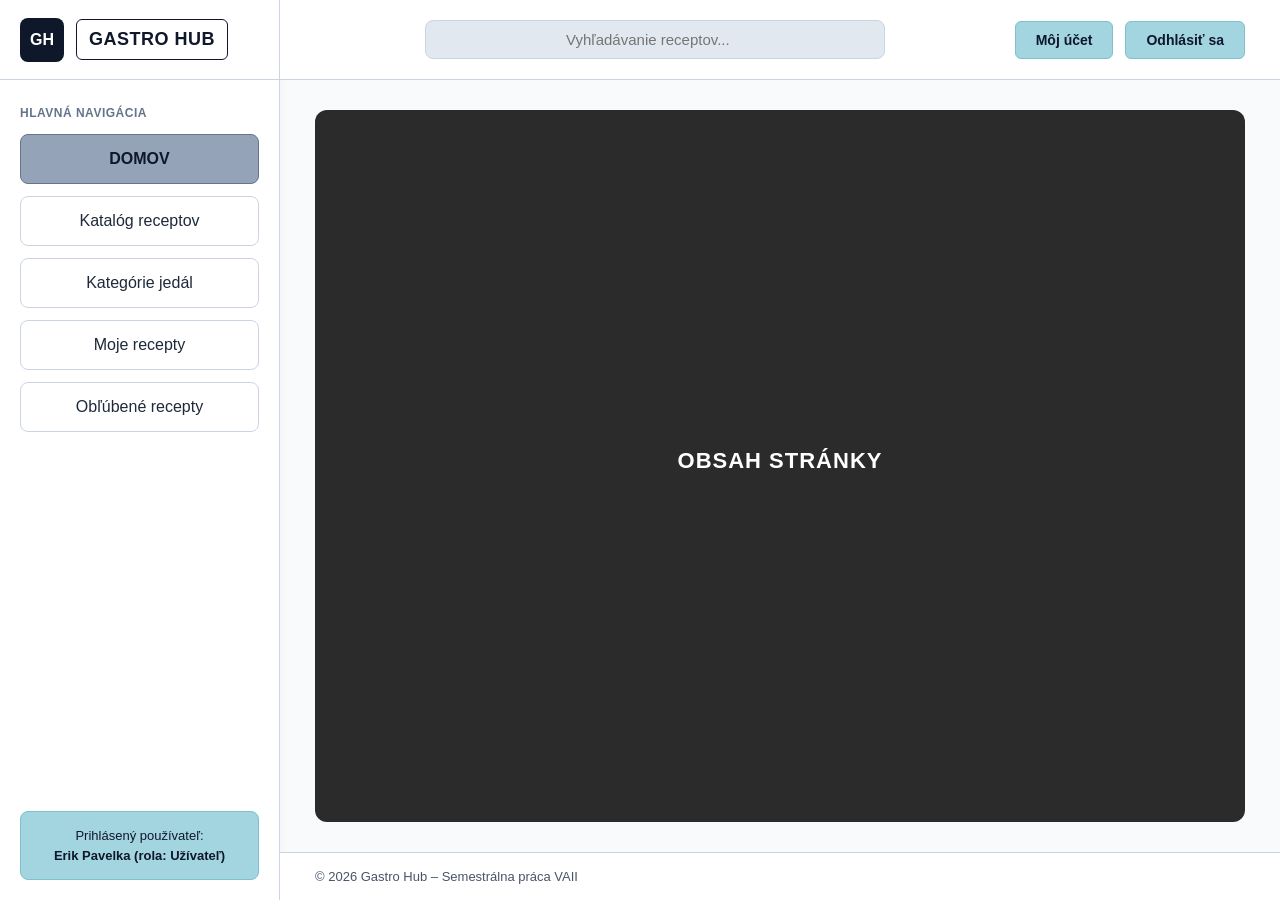
<file: html/index.html>
<!DOCTYPE html>
<html lang="sk">
<head>
    <meta charset="UTF-8">
    <meta name="viewport" content="width=device-width, initial-scale=1.0">
    <title>Gastro Hub - Domov (Základné rozloženie)</title>
    <link rel="stylesheet" href="style.css">
</head>
<body>
<div class="app-layout">

    <!-- Ľavý bočný panel (Sidebar) -->
    <aside class="sidebar">
        <div class="brand-bar">
            <a href="index.html" class="brand-link" title="Prejsť na domovskú stránku">
                <div class="logo-box">GH</div>
                <span class="brand-title">GASTRO HUB</span>
            </a>
        </div>

        <nav class="main-nav" aria-label="Hlavná navigácia">
            <p class="nav-heading">Hlavná navigácia</p>
            <ul class="nav-list">
                <li><a href="index.html" class="nav-item active">DOMOV</a></li>
                <li><a href="#" class="nav-item">Katalóg receptov</a></li>
                <li><a href="#" class="nav-item">Kategórie jedál</a></li>
                <li><a href="layout.html" class="nav-item">Moje recepty</a></li>
                <li><a href="#" class="nav-item">Obľúbené recepty</a></li>
            </ul>
        </nav>

        <div class="user-status">
            Prihlásený používateľ:<br>
            <strong>Erik Pavelka (rola: Užívateľ)</strong>
        </div>
    </aside>

    <!-- Pravá časť stránky -->
    <div class="content-wrapper">

        <!-- Horná lišta s globálnym vyhľadávaním -->
        <header class="topbar">
            <div class="global-search">
                <input type="search" class="search-input" placeholder="Vyhľadávanie receptov..." aria-label="Vyhľadávanie receptov">
            </div>
            <div class="user-actions">
                <button type="button" class="btn-cyan">Môj účet</button>
                <button type="button" class="btn-cyan btn-logout">Odhlásiť sa</button>
            </div>
        </header>

        <!-- Hlavný obsah so zástupným blokom (Placeholder) -->
        <main class="main-content placeholder-wrapper">
            <section class="content-placeholder">
                <div class="placeholder-inner">
                    <h2>OBSAH STRÁNKY</h2>
                </div>
            </section>
        </main>

        <!-- Spodná lišta -->
        <footer class="bottom-bar">
            <span class="pagination-info">© 2026 Gastro Hub – Semestrálna práca VAII</span>
        </footer>

    </div>
</div>
</body>
</html>
</file>
<file: html/style.css>
/* Základný reset a nastavenie box modelu */
* {
    box-sizing: border-box;
    margin: 0;
    padding: 0;
}

body {
    font-family: 'Segoe UI', Roboto, Arial, sans-serif;
    color: #1e293b;
    background-color: #f8fafc;
    line-height: 1.5;
    overflow-x: hidden;
}

/* Hlavný kontajner celej aplikácie */
.app-layout {
    display: flex;
    min-height: 100vh;
    width: 100%;
}

/* Ľavý bočný panel (Sidebar) */
.sidebar {
    width: 280px;
    background-color: #ffffff;
    border-right: 1px solid #cbd5e1;
    display: flex;
    flex-direction: column;
    flex-shrink: 0;
    box-shadow: 2px 0 8px rgba(0, 0, 0, 0.03);
}

/* Horná časť bočného panela s klikateľným logom a názvom GASTRO HUB */
.brand-bar {
    height: 80px;
    border-bottom: 1px solid #cbd5e1;
    display: flex;
    align-items: center;
    padding: 0 20px;
}

.brand-link {
    display: flex;
    align-items: center;
    gap: 12px;
    text-decoration: none;
    color: #0f172a;
    width: 100%;
    transition: opacity 0.2s ease;
}

.brand-link:hover {
    opacity: 0.8;
}

.logo-box {
    width: 44px;
    height: 44px;
    background-color: #0f172a;
    color: #ffffff;
    border-radius: 8px;
    display: flex;
    align-items: center;
    justify-content: center;
    font-size: 16px;
    font-weight: 700;
    flex-shrink: 0;
}

.brand-title {
    border: 1.5px solid #0f172a;
    border-radius: 6px;
    padding: 6px 12px;
    font-size: 18px;
    font-weight: 700;
    letter-spacing: 0.5px;
    white-space: nowrap;
}

/* Hlavná navigácia */
.main-nav {
    padding: 24px 20px;
    flex: 1;
}

.nav-heading {
    font-size: 12px;
    font-weight: 700;
    text-transform: uppercase;
    color: #64748b;
    letter-spacing: 0.5px;
    margin-bottom: 12px;
}

.nav-list {
    list-style: none;
    display: flex;
    flex-direction: column;
    gap: 12px;
}

.nav-item {
    display: block;
    text-align: center;
    text-decoration: none;
    color: #1e293b;
    border: 1px solid #cbd5e1;
    border-radius: 8px;
    padding: 12px 14px;
    font-size: 16px;
    font-weight: 500;
    background-color: #ffffff;
    transition: all 0.2s ease;
}

.nav-item:hover {
    background-color: #f1f5f9;
    border-color: #94a3b8;
}

.nav-item.active {
    background-color: #94a3b8;
    color: #0f172a;
    border-color: #64748b;
    font-weight: 700;
}

/* Box s prihláseným používateľom naspodku bočného panela */
.user-status {
    margin: 20px;
    background-color: #a2d5e0;
    border-radius: 8px;
    padding: 14px 12px;
    text-align: center;
    font-size: 13px;
    color: #0f172a;
    border: 1px solid #7ec0cf;
}

/* Pravá časť aplikácie */
.content-wrapper {
    flex: 1;
    display: flex;
    flex-direction: column;
    min-width: 0;
}

/* Horná lišta (Topbar) */
.topbar {
    height: 80px;
    background-color: #ffffff;
    border-bottom: 1px solid #cbd5e1;
    display: flex;
    align-items: center;
    justify-content: space-between;
    padding: 0 35px;
    gap: 20px;
}

.topbar-spacer {
    flex: 1;
}

.global-search {
    flex: 1;
    max-width: 460px;
    margin: 0 auto;
}

.search-input {
    width: 100%;
    background-color: #e2e8f0;
    border: 1px solid #cbd5e1;
    border-radius: 8px;
    padding: 10px 16px;
    text-align: center;
    font-size: 15px;
    color: #1e293b;
    transition: border-color 0.2s ease, background-color 0.2s ease;
}

.search-input:focus {
    outline: none;
    background-color: #ffffff;
    border-color: #64748b;
}

.user-actions {
    display: flex;
    gap: 12px;
}

/* Bledomodré tlačidlá podľa wireframu */
.btn-cyan {
    background-color: #a2d5e0;
    color: #0f172a;
    border: 1px solid #7ec0cf;
    border-radius: 6px;
    padding: 10px 20px;
    font-size: 14px;
    font-weight: 600;
    cursor: pointer;
    transition: background-color 0.2s ease, transform 0.1s ease;
}

.btn-cyan:hover {
    background-color: #8cc6d3;
}

.btn-add {
    border: 1.5px solid #0f172a;
    font-size: 15px;
    padding: 10px 18px;
}

/* Hlavný priestor pre obsah */
.main-content {
    flex: 1;
    padding: 30px 35px;
    display: flex;
    flex-direction: column;
    gap: 22px;
    max-width: 1200px;
    width: 100%;
    margin: 0 auto;
}

/* Hlavička vnútornej stránky (Moje recepty + Pridať recept) */
.page-header {
    display: flex;
    align-items: center;
    justify-content: space-between;
    border-bottom: 2px solid #e2e8f0;
    padding-bottom: 14px;
    gap: 16px;
}

.page-header h1 {
    font-size: 28px;
    font-weight: 700;
    color: #0f172a;
}

/* Filter sekcia */
.filter-section {
    background-color: #ffffff;
    border: 1px solid #cbd5e1;
    border-radius: 10px;
    padding: 16px 22px;
    box-shadow: 0 1px 3px rgba(0, 0, 0, 0.04);
}

.filter-form {
    display: flex;
    align-items: center;
    gap: 14px;
    flex-wrap: wrap;
}

.filter-label {
    font-size: 15px;
    font-weight: 600;
    margin-right: 4px;
}

.filter-control {
    border: 1px solid #94a3b8;
    border-radius: 6px;
    padding: 9px 14px;
    font-size: 14px;
    background-color: #ffffff;
    min-width: 200px;
    color: #1e293b;
}

.btn-filter {
    background-color: #94a3b8;
    color: #0f172a;
    border: 1px solid #64748b;
    border-radius: 6px;
    padding: 9px 28px;
    font-size: 14px;
    font-weight: 600;
    cursor: pointer;
    transition: background-color 0.2s ease;
}

.btn-filter:hover {
    background-color: #7e91a8;
}

/* Zoznam a karty receptov */
.recipe-list {
    display: flex;
    flex-direction: column;
    gap: 18px;
}

.recipe-card {
    background-color: #ffffff;
    border: 1px solid #cbd5e1;
    border-radius: 10px;
    padding: 18px 22px;
    display: flex;
    align-items: center;
    justify-content: space-between;
    gap: 22px;
    box-shadow: 0 2px 5px rgba(0, 0, 0, 0.04);
    transition: transform 0.15s ease, box-shadow 0.15s ease;
}

.recipe-card:hover {
    box-shadow: 0 4px 12px rgba(0, 0, 0, 0.08);
}

.recipe-photo {
    width: 110px;
    height: 90px;
    object-fit: cover;
    border-radius: 8px;
    border: 1px solid #cbd5e1;
    flex-shrink: 0;
}

.recipe-details {
    flex: 1;
    text-align: left;
}

.recipe-details h2 {
    font-size: 20px;
    font-weight: 700;
    color: #0f172a;
    margin-bottom: 6px;
}

.recipe-description {
    font-size: 14px;
    color: #475569;
    margin-bottom: 10px;
}

.recipe-meta {
    font-size: 13px;
    color: #334155;
    display: flex;
    flex-wrap: wrap;
    align-items: center;
    gap: 14px;
}

.badge {
    background-color: #e2e8f0;
    padding: 3px 10px;
    border-radius: 20px;
    font-weight: 600;
}

.star {
    color: #f59e0b;
}

.recipe-buttons {
    display: flex;
    gap: 10px;
    flex-shrink: 0;
}

.btn-outline {
    background-color: #ffffff;
    color: #1e293b;
    border: 1px solid #94a3b8;
    border-radius: 6px;
    padding: 10px 16px;
    font-size: 13px;
    font-weight: 600;
    cursor: pointer;
    transition: all 0.2s ease;
}

.btn-outline:hover {
    background-color: #f1f5f9;
    border-color: #475569;
}

.btn-danger:hover {
    background-color: #fee2e2;
    border-color: #ef4444;
    color: #b91c1c;
}

/* Placeholder pre 1. rám (layout.html) */
.placeholder-wrapper {
    display: flex;
}

.content-placeholder {
    flex: 1;
    background-color: #2b2b2b;
    color: #ffffff;
    border-radius: 12px;
    display: flex;
    align-items: center;
    justify-content: center;
    min-height: 480px;
    padding: 30px;
    text-align: center;
}

.placeholder-inner h2 {
    font-size: 22px;
    letter-spacing: 1px;
    margin-bottom: 10px;
}

.placeholder-inner p {
    font-size: 14px;
    color: #cbd5e1;
    max-width: 480px;
}

/* Spodná lišta (Footer / Stránkovanie) */
.bottom-bar {
    background-color: #ffffff;
    border-top: 1px solid #cbd5e1;
    padding: 14px 35px;
    display: flex;
    align-items: center;
    justify-content: space-between;
    font-size: 13px;
    color: #475569;
}

.pagination-arrows {
    display: flex;
    gap: 12px;
}

.arrow-btn {
    background-color: #f1f5f9;
    border: 1px solid #cbd5e1;
    border-radius: 6px;
    font-size: 15px;
    font-weight: 700;
    cursor: pointer;
    padding: 4px 12px;
    transition: background-color 0.2s ease;
}

.arrow-btn:hover {
    background-color: #e2e8f0;
}

/* =========================================================
   RESPONZÍVNY DIZAJN (Tablety a mobilné obrazovky)
   ========================================================= */

@media (max-width: 900px) {
    .app-layout {
        flex-direction: column;
    }

    .sidebar {
        width: 100%;
        border-right: none;
        border-bottom: 1px solid #cbd5e1;
    }

    .brand-bar {
        justify-content: center;
    }

    .brand-link {
        justify-content: center;
    }

    .nav-list {
        display: grid;
        grid-template-columns: repeat(auto-fit, minmax(150px, 1fr));
        gap: 10px;
    }

    .nav-item {
        font-size: 15px;
        padding: 10px 8px;
    }

    .user-status {
        margin: 0 20px 20px 20px;
    }

    .topbar {
        height: auto;
        padding: 14px 20px;
        flex-wrap: wrap;
        justify-content: center;
    }

    .topbar-spacer {
        display: none;
    }

    .main-content {
        padding: 20px;
    }
}

@media (max-width: 600px) {
    .nav-list {
        grid-template-columns: 1fr;
    }

    .user-actions {
        width: 100%;
        justify-content: space-between;
    }

    .user-actions .btn-cyan {
        flex: 1;
        text-align: center;
    }

    .page-header {
        flex-direction: column;
        align-items: stretch;
        text-align: center;
    }

    .filter-form {
        flex-direction: column;
        align-items: stretch;
    }

    .filter-control,
    .btn-filter {
        width: 100%;
    }

    .recipe-card {
        flex-direction: column;
        align-items: flex-start;
        padding: 16px;
    }

    .recipe-photo {
        width: 100%;
        height: 160px;
    }

    .recipe-buttons {
        width: 100%;
        justify-content: stretch;
    }

    .recipe-buttons .btn-outline {
        flex: 1;
        text-align: center;
    }

    .bottom-bar {
        padding: 12px 20px;
    }
}
</file>
